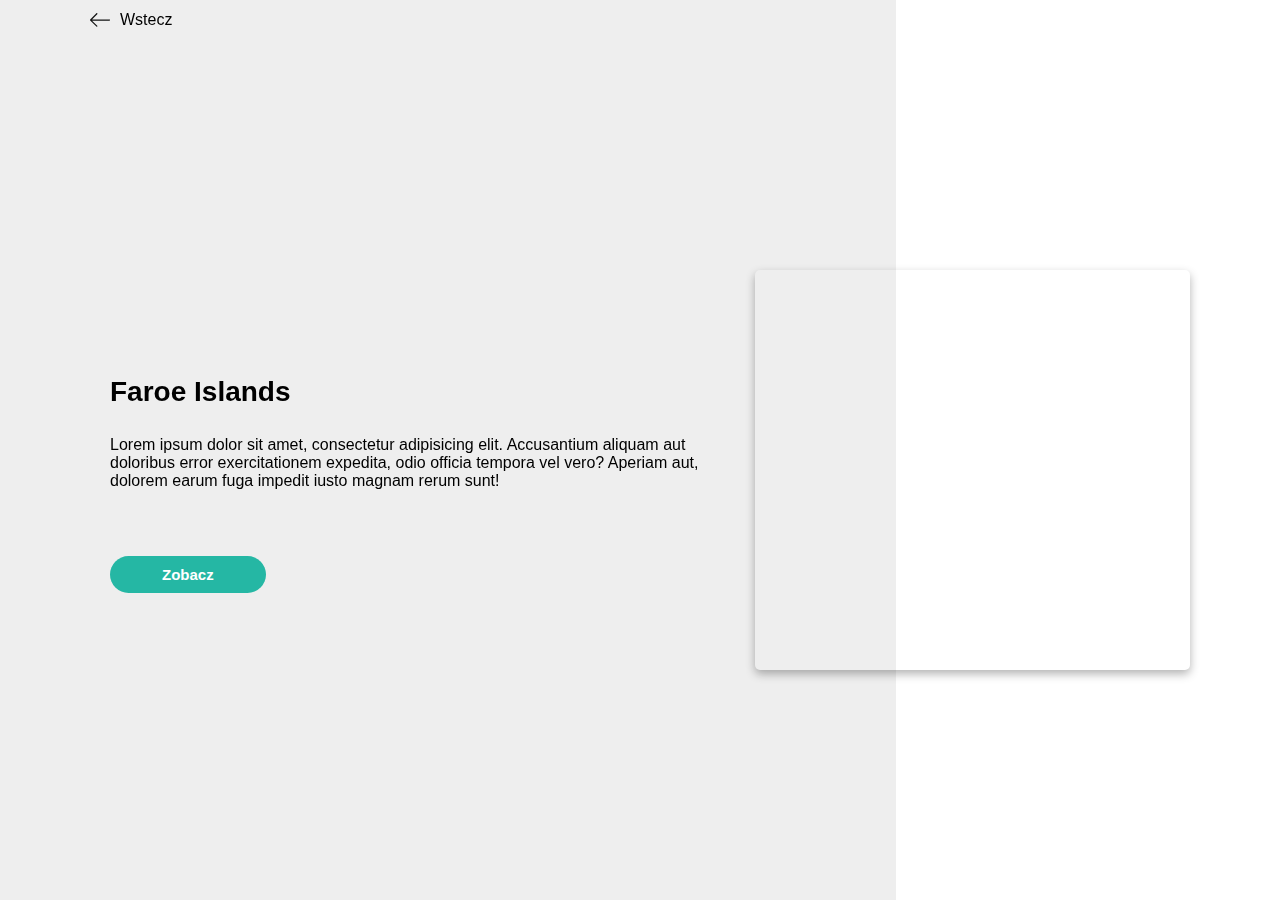
<file: showcase.html>
<!DOCTYPE html>
<html lang="en">
<head>
    <meta charset="UTF-8">
    <title>Musicly | Michał Czapkowicz</title>
    <link rel="stylesheet" href="./assets/css/main.css">
    <meta name="viewport" content="width=device-width, initial-scale=1.0, minimum-scale=1">
</head>
<body>

<div class="showcase-page">
    <!--<div class="loading">Ładowanie</div>-->
    <!--<div class="first-block"></div>-->
    <!--<div class="second-block"></div>-->
    <div class="background-box"></div>

    <div class="go-back-wrapper">
        <a onclick="history.back()" class="link go-back" href="javascript:void(0)">
            <img src="./assets/img/ico-back.svg"
                 height="20px"
                 width="20px" />
            <span>Wstecz</span>
        </a>
    </div>

    <div class="showcase-content">

        <div class="description">
            <div class="description__heading">
                <h3>Faroe Islands</h3>
            </div>
            <div class="description__details">
                <p>Lorem ipsum dolor sit amet, consectetur adipisicing elit. Accusantium aliquam aut doloribus error exercitationem expedita, odio officia tempora vel vero? Aperiam aut, dolorem earum fuga
                    impedit iusto magnam rerum sunt!</p>
            </div>
            <a href="showcase.html" class="description__link primary-btn description__btn">Zobacz</a>
        </div>

        <div class="card">
            <img class="card_part card_part-one" src="assets/img/showcase/musicly/img1.jpg"/>
            <img class="card_part card_part-two" src="assets/img/showcase/musicly/img2.jpg"/>
            <img class="card_part card_part-three" src="assets/img/showcase/musicly/img3.jpg"/>
            <img class="card_part card_part-four" src="assets/img/showcase/musicly/img4.jpg"/>
        </div>
    </div>

</div>

</body>
</html>
</file>
<file: assets/css/main.css>
h1 {
  font-size: 48px; }

h2 {
  font-size: 36px; }

h3 {
  font-size: 28px; }

.banner {
  background-image: url("../img/heading2.jpg");
  background-attachment: fixed;
  height: 100vh;
  width: 100vw;
  position: relative;
  background-size: cover;
  background-repeat: no-repeat; }
  .banner .banner-text {
    transform: translateY(35vh); }
    .banner .banner-text__label {
      font-size: 50px; }
    .banner .banner-text__description {
      font-size: 22px;
      color: #aaaaaa; }

@media screen and (max-width: 768px) {
  .banner {
    background-attachment: scroll; }
    .banner .banner-text {
      transform: translateY(40vh);
      padding: 0 20px; } }

.about {
  background: url("../img/about-bckg.jpg");
  background-repeat: no-repeat;
  height: 500px;
  position: relative;
  display: block; }
  .about .box-content {
    border-top: 5px solid turquoise;
    height: 100%;
    width: 600px;
    background: #fff;
    opacity: 0.9;
    position: absolute;
    right: 200px; }
    .about .box-content__heading {
      margin: 20px 0 10px 10px; }
    .about .box-content__inner-box {
      display: flex; }
      .about .box-content__inner-box .left {
        background: #c5c5c5;
        height: 40px;
        padding: 10px;
        white-space: nowrap; }
      .about .box-content__inner-box .right {
        background: turquoise;
        height: 40px;
        width: 100%; }
    .about .box-content .text {
      padding: 10px; }

.resume .timeline {
  position: relative;
  margin: 0 auto;
  padding: 40px 0;
  width: 1000px; }
  .resume .timeline:before {
    content: "";
    position: absolute;
    left: 50%;
    width: 2px;
    height: 100%;
    background: #c5c5c5; }
  .resume .timeline.education {
    padding: 0; }
  .resume .timeline .title-box-wrapper {
    display: flex;
    justify-content: center;
    flex-direction: column;
    align-items: center; }
    .resume .timeline .title-box-wrapper .title-box {
      background: #ccc;
      display: inline-block;
      padding: 5px 20px;
      margin-bottom: 60px;
      z-index: 2; }
    .resume .timeline .title-box-wrapper .title-icon {
      z-index: 2;
      width: 36px;
      height: 36px;
      margin-bottom: 60px; }
      .resume .timeline .title-box-wrapper .title-icon.plant {
        margin-bottom: 0;
        margin-top: 50px; }
  .resume .timeline .content {
    padding-bottom: 20px; }
    .resume .timeline .content h3 {
      padding: 0;
      margin: 0;
      font-weight: 600;
      font-size: 15px; }
    .resume .timeline .content .time {
      color: #ccc;
      font-size: 14px;
      margin-top: 10px; }
  .resume .timeline ul {
    margin: 0;
    padding: 0; }
    .resume .timeline ul li {
      box-sizing: border-box;
      position: relative;
      width: 50%;
      padding: 15px 40px;
      padding-top: 0; }
      .resume .timeline ul li:nth-child(odd) {
        float: left;
        text-align: right;
        clear: both; }
        .resume .timeline ul li:nth-child(odd):before {
          content: '';
          position: absolute;
          width: 12px;
          height: 12px;
          background: #25b7a4;
          right: -7px;
          top: 4px;
          border-radius: 50%; }
      .resume .timeline ul li:nth-child(even) {
        text-align: left;
        float: right;
        clear: both; }
        .resume .timeline ul li:nth-child(even):before {
          content: '';
          position: absolute;
          width: 12px;
          height: 12px;
          background: #25b7a4;
          left: -5px;
          top: 4px;
          border-radius: 50%; }

@media (max-width: 1024px) {
  .resume .timeline {
    width: 100%; } }

@media (max-width: 440px) {
  .resume .timeline {
    width: 100%;
    padding-bottom: 0; }
    .resume .timeline:before {
      left: 20px; }
    .resume .timeline .title-box-wrapper {
      display: flex;
      justify-content: flex-end;
      flex-direction: row-reverse; }
      .resume .timeline .title-box-wrapper .title-box {
        margin-left: -12px; }
      .resume .timeline .title-box-wrapper .title-icon {
        margin-left: 4px; }
    .resume .timeline ul li:nth-child(even), .resume .timeline ul li:nth-child(odd) {
      width: 100%;
      text-align: left;
      padding-left: 50px;
      padding-bottom: 30px; }
      .resume .timeline ul li:nth-child(even):before, .resume .timeline ul li:nth-child(odd):before {
        left: 15px; } }

.skills .skills-wrapper {
  max-width: 800px;
  margin: 0 auto; }
  .skills .skills-wrapper .skill {
    display: flex;
    align-items: center;
    justify-content: center;
    margin: 100px 0; }
    .skills .skills-wrapper .skill__description {
      background: #fff;
      padding: 20px; }
      .skills .skills-wrapper .skill__description__text-heading {
        font-size: 25px; }
    .skills .skills-wrapper .skill__picture {
      max-width: 260px; }
    .skills .skills-wrapper .skill--right {
      flex-direction: row-reverse; }
      .skills .skills-wrapper .skill--right .skill__description {
        margin-right: -75px;
        text-align: right; }
    .skills .skills-wrapper .skill--left .skill__description {
      margin-left: -75px; }

@media (max-width: 768px) {
  .skills .skills-wrapper .skill {
    flex-direction: column;
    margin: 60px 0; }
    .skills .skills-wrapper .skill .skill__description {
      text-align: center;
      margin: 0; } }

.experience {
  height: 100%;
  background-image: url("../img/bckg-experience.jpg");
  background-attachment: fixed;
  background-repeat: no-repeat;
  background-size: 100% 800px; }
  .experience .section-head {
    margin-bottom: 40px;
    color: #fff; }
  .experience p {
    color: #fff;
    max-width: 800px;
    margin: 0 auto;
    letter-spacing: 0.5px; }
  @media (max-width: 768px) {
    .experience {
      background-attachment: scroll; } }

.showcase {
  background: #eeeeee; }
  .showcase .work-list {
    display: flex;
    align-items: center;
    justify-content: center;
    flex-wrap: wrap; }
    .showcase .work-list .single-work {
      background: #000;
      height: 300px;
      width: 350px;
      display: block;
      border-radius: 20px;
      margin: 10px;
      overflow: hidden;
      box-shadow: 0 5px 15px rgba(0, 0, 0, 0.5);
      transition: .5s;
      position: relative;
      margin-bottom: 50px; }
      .showcase .work-list .single-work:hover {
        transform: translateY(-20px);
        box-shadow: 0 50px 50px rgba(0, 0, 0, 0.5); }
        .showcase .work-list .single-work:hover .description {
          bottom: 0;
          opacity: 1; }
        .showcase .work-list .single-work:hover .image {
          opacity: 0.4;
          transform: translateY(-40px); }
      .showcase .work-list .single-work .image {
        transition: .5s; }
      .showcase .work-list .single-work .description {
        position: absolute;
        bottom: -50px;
        left: 0;
        padding: 20px;
        box-sizing: border-box;
        transition: .3s;
        color: #fff;
        opacity: 0;
        display: flex;
        align-items: center;
        justify-content: space-between;
        width: 100%; }

.showcase-page .background-box {
  height: 100vh;
  background: #eeeeee;
  position: fixed;
  width: 70%;
  z-index: -1; }

.showcase-page .go-back-wrapper {
  max-width: 1100px;
  margin: 0 auto;
  padding: 10px; }
  .showcase-page .go-back-wrapper .go-back {
    display: flex;
    align-items: center; }
    .showcase-page .go-back-wrapper .go-back span {
      margin-left: 10px; }

.showcase-page .showcase-content {
  max-width: 1100px;
  margin: 0 auto;
  display: flex;
  align-items: center;
  height: calc(100vh - 40px);
  justify-content: center; }
  .showcase-page .showcase-content .description {
    padding: 20px; }
    .showcase-page .showcase-content .description__link {
      margin-top: 50px; }
  .showcase-page .showcase-content .img {
    width: 100%; }

.showcase-page .first-block {
  position: absolute;
  width: 0;
  height: 100vh;
  background: #25b7a4;
  animation: go-left 1.2s cubic-bezier(0.74, 0.86, 0.4, 0.92) forwards;
  left: 0;
  z-index: 20; }

@media screen and (max-width: 992px) {
  .showcase-page .background-box {
    width: 100%; }
  .showcase-page .showcase-content {
    flex-wrap: wrap;
    flex-direction: column-reverse;
    height: auto; }
    .showcase-page .showcase-content .card {
      width: 400px;
      border-radius: 0;
      height: 300px; }
    .showcase-page .showcase-content .description__link {
      margin-top: 12px; } }

@media screen and (max-width: 480px) {
  .showcase-page .showcase-content .card {
    width: 100%; } }

@keyframes go-left {
  0% {
    left: 0;
    width: 0; }
  50% {
    left: 0;
    width: 100%; }
  100% {
    left: 100%;
    width: 0; } }

.nav-wrapper {
  box-shadow: 0 2px 4px -1px rgba(0, 0, 0, 0.06), 0 4px 5px 0 rgba(0, 0, 0, 0.06), 0 1px 10px 0 rgba(0, 0, 0, 0.08);
  height: 53px;
  position: fixed;
  width: 100%;
  z-index: 11;
  transition: 1s;
  padding: 0 110px; }
  .nav-wrapper.nav-scrolled {
    background: #000; }
  .nav-wrapper .nav {
    color: #fff;
    text-transform: uppercase; }
    .nav-wrapper .nav .nav-logo {
      background: #25b7a4;
      font-size: 30px;
      width: 64px;
      height: 64px;
      position: absolute;
      display: flex;
      align-items: center;
      justify-content: center;
      top: 40%; }
    .nav-wrapper .nav .nav-btns {
      list-style-type: none;
      margin: 0;
      padding: 0;
      width: 100%;
      display: flex;
      align-items: center;
      height: 53px;
      justify-content: flex-end;
      font-size: 14px;
      font-weight: 600;
      letter-spacing: 1px; }
      .nav-wrapper .nav .nav-btns .nav-btn {
        display: inline-block;
        font-size: 14px;
        margin: 0 10px;
        position: relative; }
        .nav-wrapper .nav .nav-btns .nav-btn a {
          color: #fff; }
          .nav-wrapper .nav .nav-btns .nav-btn a.current {
            color: #25b7a4; }
        .nav-wrapper .nav .nav-btns .nav-btn:after {
          content: "";
          display: block;
          height: 2px;
          width: 0;
          background: #25b7a4;
          transition: width .3s; }
        .nav-wrapper .nav .nav-btns .nav-btn:hover:after {
          width: 100%; }

@media screen and (max-width: 768px) {
  .nav-wrapper {
    box-shadow: none; }
    .nav-wrapper.nav-scrolled {
      background: none; }
    .nav-wrapper .nav {
      color: #000; }
      .nav-wrapper .nav .nav-logo {
        display: none !important; }
      .nav-wrapper .nav #hamburger:checked + .hamburger-toggle {
        transform: rotate(45deg); }
        .nav-wrapper .nav #hamburger:checked + .hamburger-toggle i {
          background: #000;
          transition: transform 0.2s ease; }
          .nav-wrapper .nav #hamburger:checked + .hamburger-toggle i:nth-child(1) {
            transform: translateY(6px) rotate(180deg); }
          .nav-wrapper .nav #hamburger:checked + .hamburger-toggle i:nth-child(2) {
            opacity: 0; }
          .nav-wrapper .nav #hamburger:checked + .hamburger-toggle i:nth-child(3) {
            transform: translateY(-6px) rotate(90deg); }
      .nav-wrapper .nav #hamburger:checked ~ .nav-btns-wrapper {
        z-index: 9990;
        opacity: 1;
        position: fixed; }
        .nav-wrapper .nav #hamburger:checked ~ .nav-btns-wrapper .nav-btn {
          opacity: 1;
          transform: translateX(0); }
      .nav-wrapper .nav .hamburger-toggle {
        position: fixed;
        right: 10px;
        top: 4px;
        display: block;
        width: 48px;
        height: 48px;
        cursor: pointer;
        z-index: 9999;
        border-radius: 50%;
        background: #fff; }
        .nav-wrapper .nav .hamburger-toggle i {
          display: block;
          width: 20px;
          height: 2px;
          background: #000;
          border-radius: 2px;
          margin-left: 14px; }
          .nav-wrapper .nav .hamburger-toggle i:nth-of-type(1) {
            margin-top: 18px; }
          .nav-wrapper .nav .hamburger-toggle i:nth-of-type(2) {
            margin-top: 4px;
            opacity: 1; }
          .nav-wrapper .nav .hamburger-toggle i:nth-of-type(3) {
            margin-top: 4px; }
      .nav-wrapper .nav .nav-btns-wrapper {
        position: absolute;
        top: 0;
        left: 0;
        width: 100%;
        height: 100%;
        background: #fff;
        z-index: -1;
        opacity: 0; }
        .nav-wrapper .nav .nav-btns-wrapper .nav-btns {
          position: absolute;
          top: 56%;
          transition: translateY(-50%);
          flex-direction: column;
          width: 100%; }
          .nav-wrapper .nav .nav-btns-wrapper .nav-btns .nav-btn {
            display: block;
            float: none;
            width: 100%;
            text-align: right;
            color: #000;
            opacity: 0;
            transition: all 0.2s ease;
            margin-bottom: 20px;
            transform: translateX(-20px);
            padding-right: 20px; }
            .nav-wrapper .nav .nav-btns-wrapper .nav-btns .nav-btn:after {
              display: none; }
            .nav-wrapper .nav .nav-btns-wrapper .nav-btns .nav-btn a {
              color: #000; }
            .nav-wrapper .nav .nav-btns-wrapper .nav-btns .nav-btn:nth-of-type(1) {
              transition-delay: 0.2s; }
            .nav-wrapper .nav .nav-btns-wrapper .nav-btns .nav-btn:nth-of-type(2) {
              transition-delay: 0.3s; }
            .nav-wrapper .nav .nav-btns-wrapper .nav-btns .nav-btn:nth-of-type(3) {
              transition-delay: 0.4s; }
            .nav-wrapper .nav .nav-btns-wrapper .nav-btns .nav-btn:nth-of-type(4) {
              transition-delay: 0.5s; }
            .nav-wrapper .nav .nav-btns-wrapper .nav-btns .nav-btn:nth-of-type(5) {
              transition-delay: 0.6s; } }

.card {
  position: relative;
  width: 99%;
  height: 400px;
  overflow: hidden;
  border-radius: 5px;
  box-shadow: 0 4px 10px rgba(0, 0, 0, 0.3); }

/*Light blue cover above the slide show*/
.card::after {
  content: '';
  position: absolute;
  left: 0;
  top: 0;
  z-index: 900;
  display: block;
  width: 100%;
  height: 100%; }

.card_part {
  position: absolute;
  top: 0;
  left: 0;
  z-index: 7;
  display: flex;
  align-items: center;
  width: 100%;
  height: 100%;
  transform: translateY(-100%);
  animation: opaqTransition 28s cubic-bezier(0, 0, 0, 0.97) infinite; }

.card_part.card_part-two {
  z-index: 6;
  animation-delay: 7s; }

.card_part.card_part-three {
  z-index: 5;
  animation-delay: 14s; }

.card_part.card_part-four {
  z-index: 4;
  animation-delay: 21s; }

@keyframes opaqTransition {
  3% {
    transform: translateY(0); }
  25% {
    transform: translateY(0); }
  28% {
    transform: translateY(100%); }
  100% {
    transform: translateY(100%); } }

.primary-btn {
  color: #fff;
  padding: 10px 52px;
  background-color: #25b7a4;
  overflow: hidden;
  border-radius: 40px;
  font-size: 15px;
  font-weight: 600;
  display: inline-block;
  border: none;
  vertical-align: middle;
  position: relative;
  z-index: 1;
  cursor: pointer;
  text-align: center;
  -webkit-backface-visibility: hidden;
  -moz-backface-visibility: hidden;
  backface-visibility: hidden;
  -webkit-transition: all 0.3s ease 0s;
  -moz-transition: all 0.3s ease 0s;
  -o-transition: all 0.3s ease 0s;
  transition: all 0.3s ease 0s;
  outline: none;
  text-decoration: none; }
  .primary-btn:hover {
    background: none;
    color: #25b7a4;
    border: 1px solid #25b7a4; }

body {
  font-family: 'Roboto', sans-serif;
  font-size: 16px;
  margin: 0;
  padding: 0; }

html {
  scroll-behavior: smooth; }

.link {
  color: inherit;
  /* blue colors for links too */
  text-decoration: inherit;
  /* no underline */ }

.hidden {
  display: none; }

.section-head {
  margin-top: 40px;
  text-align: center; }

.divider {
  width: 30px;
  height: 4px;
  margin: 20px auto;
  margin-bottom: 80px;
  background: #25b7a4; }

.hide {
  display: none; }

.mt50 {
  margin-top: 50px; }
</file>
